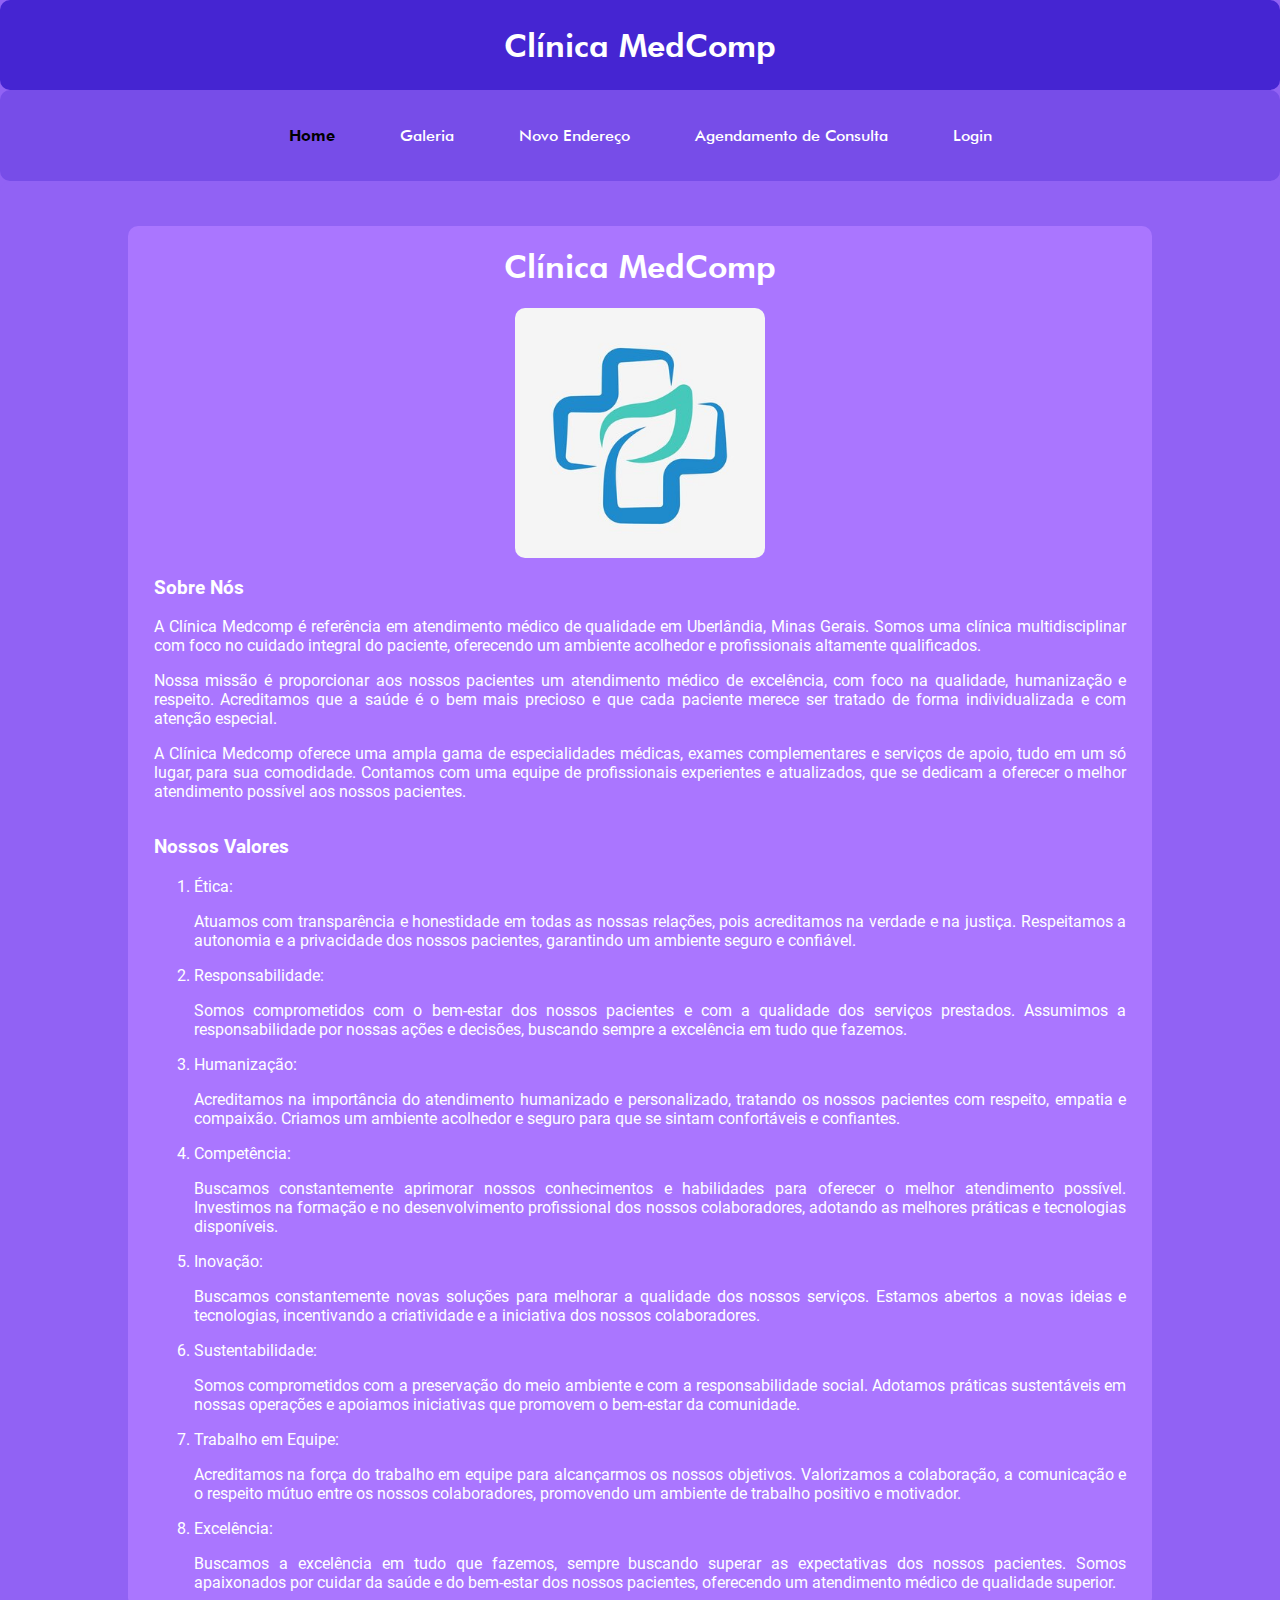
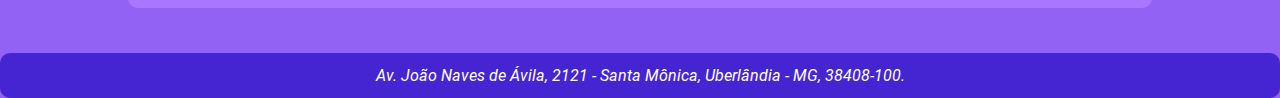
<file: index.html>
<!DOCTYPE html>
<html lang="pt-BR">
    <head>
        <title>Home</title>

        <meta charset="UTF-8">
        <meta name="viewport" content="width=device-width, initial-scale=1">
        <link rel="stylesheet" href="styles.css">
        <link rel="stylesheet" href="home.css">
    </head>
    <body>
        <header>
            <!-- <img src="imagens/logo-placeholder.jpg" alt="MedComp logo" height="50" width="50"> -->
            <h1>Clínica MedComp</h1>
        </header>
        <nav>
            <a href="index.html" id="atual">Home</a>
            <a href="galeria.html">Galeria</a>
            <a href="novo_Endereco.html">Novo Endereço</a>
            <a href="agendamento_Consulta.html">Agendamento de Consulta</a>
            <a href="login.html">Login</a>
        </nav>
        <main>
            <div id="conteudo">
                <h1>Clínica MedComp</h1>
    
                <img src="imagens/logo.jpg" alt="MedComp logo">
    
                <section>
                    <h3>Sobre Nós</h3>    
                    <p>A Clínica Medcomp é referência em atendimento médico de qualidade em Uberlândia, Minas Gerais. Somos uma clínica multidisciplinar com foco no cuidado integral do paciente, oferecendo um ambiente acolhedor e profissionais altamente qualificados.</p>
                    <p>Nossa missão é proporcionar aos nossos pacientes um atendimento médico de excelência, com foco na qualidade, humanização e respeito. Acreditamos que a saúde é o bem mais precioso e que cada paciente merece ser tratado de forma individualizada e com atenção especial.</p>
                    <p>A Clínica Medcomp oferece uma ampla gama de especialidades médicas, exames complementares e serviços de apoio, tudo em um só lugar, para sua comodidade. Contamos com uma equipe de profissionais experientes e atualizados, que se dedicam a oferecer o melhor atendimento possível aos nossos pacientes.</p>
                </section>
                <section>
                    <h3>Nossos Valores</h3>
                    <ol>
                        <li>Ética:
                            <p>Atuamos com transparência e honestidade em todas as nossas relações, pois acreditamos na verdade e na justiça. Respeitamos a autonomia e a privacidade dos nossos pacientes, garantindo um ambiente seguro e confiável.</p>
                        </li>
                        <li>Responsabilidade:
                            <p>Somos comprometidos com o bem-estar dos nossos pacientes e com a qualidade dos serviços prestados. Assumimos a responsabilidade por nossas ações e decisões, buscando sempre a excelência em tudo que fazemos.</p>
                        </li>
                        <li>Humanização:
                            <p>Acreditamos na importância do atendimento humanizado e personalizado, tratando os nossos pacientes com respeito, empatia e compaixão. Criamos um ambiente acolhedor e seguro para que se sintam confortáveis e confiantes.</p>
                        </li>
                        <li>Competência:
                            <p>Buscamos constantemente aprimorar nossos conhecimentos e habilidades para oferecer o melhor atendimento possível. Investimos na formação e no desenvolvimento profissional dos nossos colaboradores, adotando as melhores práticas e tecnologias disponíveis.</p>
                        </li>
                        <li>Inovação:
                            <p>Buscamos constantemente novas soluções para melhorar a qualidade dos nossos serviços. Estamos abertos a novas ideias e tecnologias, incentivando a criatividade e a iniciativa dos nossos colaboradores.</p>
                        </li>
                        <li>Sustentabilidade:
                            <p>Somos comprometidos com a preservação do meio ambiente e com a responsabilidade social. Adotamos práticas sustentáveis em nossas operações e apoiamos iniciativas que promovem o bem-estar da comunidade.</p>
                        </li>
                        <li>Trabalho em Equipe:
                            <p>Acreditamos na força do trabalho em equipe para alcançarmos os nossos objetivos. Valorizamos a colaboração, a comunicação e o respeito mútuo entre os nossos colaboradores, promovendo um ambiente de trabalho positivo e motivador.</p>
                        </li>
                        <li>Excelência:
                            <p>Buscamos a excelência em tudo que fazemos, sempre buscando superar as expectativas dos nossos pacientes. Somos apaixonados por cuidar da saúde e do bem-estar dos nossos pacientes, oferecendo um atendimento médico de qualidade superior.</p>
                        </li>
                    </ol>
                </section>
            </div>
        </main>
        <footer>
            <address>Av. João Naves de Ávila, 2121 - Santa Mônica, Uberlândia - MG, 38408-100.</address>
        </footer>
    </body>
</html>
</file>
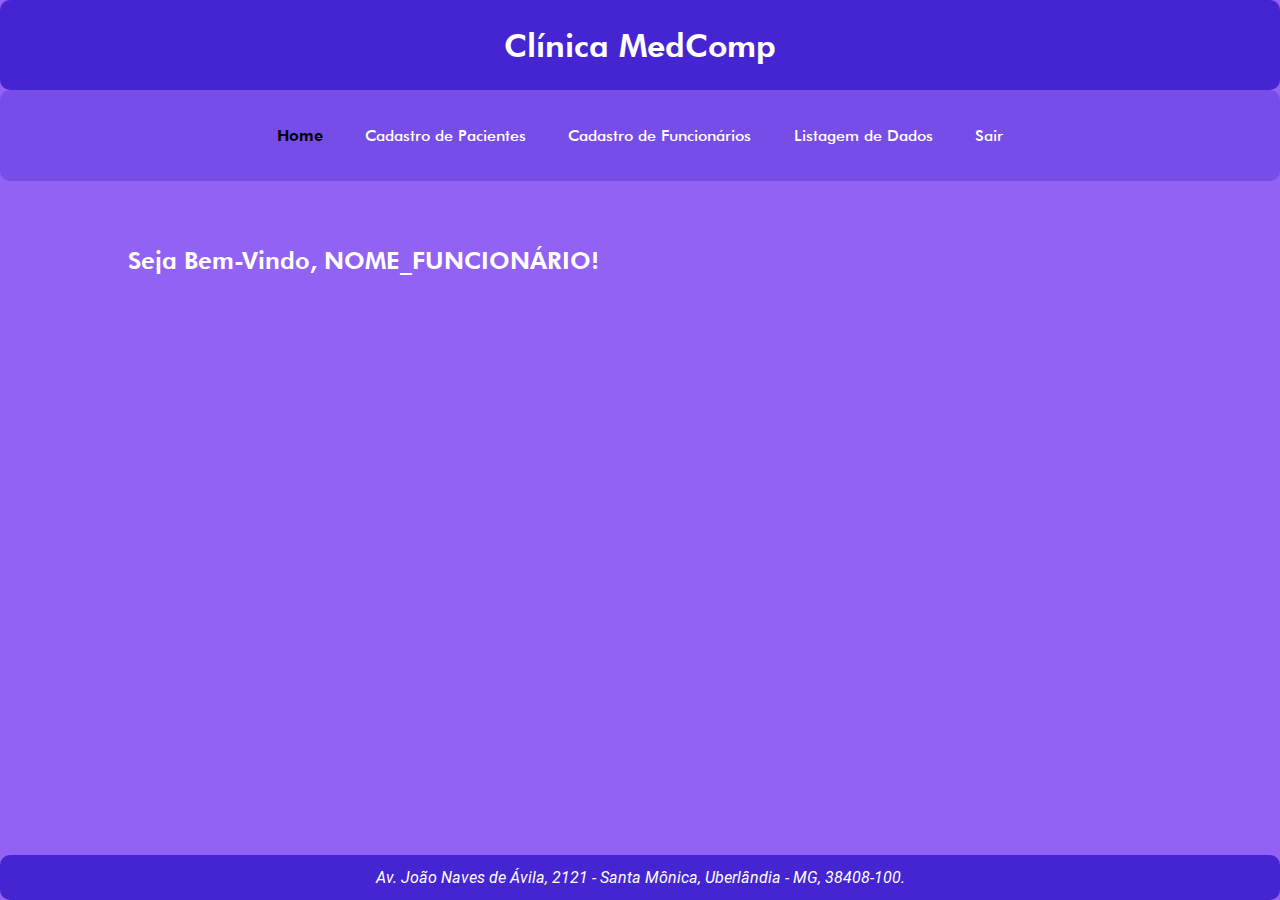
<file: restrito/index.html>
<!DOCTYPE html>
<html lang="pt_BR">
    <head>
        <title>Home - Restrito</title>

        <meta charset="UTF-8">
        <meta name="viewport" content="width=device-width, initial-scale=1">
        <link rel="stylesheet" href="restrito.css">
    </head>
    <body>
        <header>
            <!-- <img src="imagens/logo-placeholder.jpg" alt="MedComp logo" height="50" width="50"> -->
            <h1>Clínica MedComp</h1>
        </header>
        <nav>
          <a href="index.html" id="atual">Home</a>
          <a href="cadastro_pacientes.html">Cadastro de Pacientes</a>
          <a href="cadastro_funcionarios.html">Cadastro de Funcionários</a>
          <a href="listagem.html">Listagem de Dados</a>
          <a href="../login.html">Sair</a>
        </nav>
        <main>
            <h2>Seja Bem-Vindo, NOME_FUNCIONÁRIO!</h2>
        </main>
        <footer>
            <address>Av. João Naves de Ávila, 2121 - Santa Mônica, Uberlândia - MG, 38408-100.</address>
        </footer>
    </body>
</html>
</file>
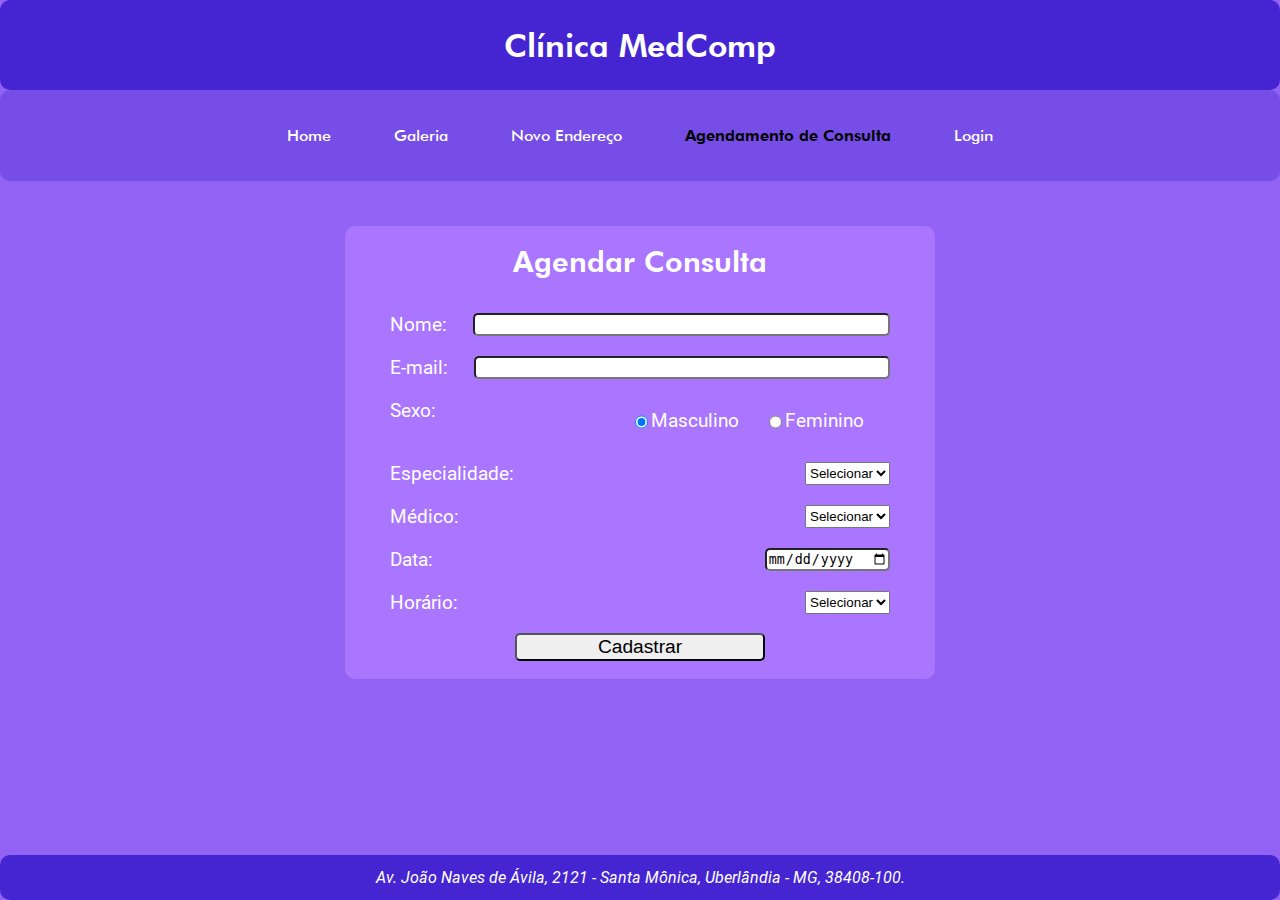
<file: agendamento_Consulta.html>
<!DOCTYPE html>
<html lang="pt-BR">
    <head>
        <title>Agendamento de Consulta</title>

        <meta charset="UTF-8">
        <meta name="viewport" content="width=device-width, initial-scale=1">
        <link rel="stylesheet" href="styles.css">
        <link rel="stylesheet" href="form.css">
    </head>
    <body>
        <header>
            <h1>Clínica MedComp</h1>
        </header>
        <nav>
            <a href="index.html">Home</a>
            <a href="galeria.html">Galeria</a>
            <a href="novo_Endereco.html">Novo Endereço</a>
            <a href="agendamento_Consulta.html" id="atual">Agendamento de Consulta</a>
            <a href="login.html">Login</a>
        </nav>
        <main>
            <div id="cadastro-form">
                <h2>Agendar Consulta</h2>
                <form>
                    <div>
                        <label for="nome">Nome:</label>
                        <input type="text" id="nome" name="nome" required class="longInput">
                    </div>
                    <div>
                        <label for="email">E-mail:</label>
                        <input type="email" id="email" name="email" required class="longInput">
                    </div>
                    <div>
                        <label>Sexo:</label>
                        <div>
                            <input type="radio" id="masculino" name="sexo" value="Masculino" checked>
                            <label for="masculino">Masculino</label>
                            <input type="radio" id="feminino" name="sexo" value="Feminino">
                            <label for="feminino">Feminino</label>
                        </div>
                    </div>
                    
                    <div>
                        <label for="especialidade">Especialidade:</label>
                        <select name="especialidade" id="especialidade" required>
                            <option value="">Selecionar</option>
                        </select>
                    </div>
    
                    <div>
                        <label for="medico">Médico:</label>
                        <select name="medico" id="medico" required>
                            <option value="">Selecionar</option>
                        </select>
                    </div>
    
                    <div>
                        <label for="data">Data:</label>
                        <input type="date" name="data" id="data" required>
                    </div>
    
                    <div>
                        <label for="horario">Horário:</label>
                        <select name="horario" id="horario" required>
                            <option value="">Selecionar</option>
                        </select>
                    </div>
    
                    <span id="cadastroFailMsg"></span>
                    <button>Cadastrar</button>
                </form>

            </div>
        </main>
        <footer>
            <address>Av. João Naves de Ávila, 2121 - Santa Mônica, Uberlândia - MG, 38408-100.</address>
        </footer>
        <script>

            async function carregarEspecialidades(selectEspecialidade)
            {
                try{
                    let response = await fetch("get_especialidades.php");
                    if(! response.ok)
                        throw new Error(response.statusText);

                    let result = await response.json();
                    for(let item of result)
                    {
                        let novoOption = document.createElement("option");
                        novoOption.value = item["especialidade"];
                        novoOption.textContent = item["especialidade"];

                        selectEspecialidade.appendChild(novoOption);
                    }
                }
                catch(e)
                {
                    console.log("Erro: " + e);
                }
            }

            async function carregarMedicos(especialidade)
            {
                const selectMedico = document.getElementById("medico");
                removerOptions(selectMedico);


                try{
                    let response= await fetch(`get_medicos.php?especialidade=${especialidade}`);
                    if(! response.ok)
                        throw new Error(response.statusText);

                    let result = await response.json();
                    for(let item of result)
                    {
                        let novoOption = document.createElement("option");
                        novoOption.value = item["nome"];
                        novoOption.textContent = item["nome"];

                        selectMedico.appendChild(novoOption);
                    }
                }
                catch(e)
                {
                    console.log("Erro: " + e);
                }
            }

            async function carregarHorarios(medico, data)
            {
                let todosHorarios = new Set([8,9,10,11,12,13,14,15,16,17]);

                const selectHorario = document.getElementById("horario");
                removerOptions(selectHorario);

                if(medico == "" || data == "")
                    return; // requer que ambos os campos tenham valores selecionados

                try
                {
                    let response = await fetch(`get_horarios.php?nome=${medico}&data=${data}`);
                    if(! response.ok)
                        throw new Error(response.statusText);
                    
                    let result = await response.json();

                    if( !(result[0] === -1)) // -1 indica que todos os horários estão disponíveis, logo não é necessário remover nenhum
                    {
                        for(let item of result)
                            todosHorarios.delete(item);
                    }

                    let array = [];
                    for(let item of todosHorarios.values())
                        array.push(item);

                    array.sort(function(a, b){return a-b});

                    for(item of array)
                    {
                        let novoOption = document.createElement("option");
                        novoOption.value = item;
                        novoOption.textContent = item + ":00";

                        selectHorario.appendChild(novoOption);
                    }
                    
                }
                catch(e)
                {
                    console.log("Erro: " + e);
                }
            }


            async function agendarConsulta(form)
            {
                const falha = document.getElementById("cadastroFailMsg");
                falha.style.color = "red";
                falha.textContent = "";

                const options = {method: "POST", body: new FormData(form)};

                try{
                    let response = await fetch("agendamento_Consulta.php", options);
                    if(!response.ok) 
                    {
                        falha.textContent = "Não foi possível alcançar o servidor!";
                        throw new Error(response.statusText);
                    }

                    let result = await response.json();

                    if(result.success)
                    {
                        falha.style.color = "green";
                        falha.textContent = result.detail;
                    }
                    else
                    {
                        falha.textContent = result.detail;
                    }
                }
                catch(e)
                {
                    console.log("Erro: " + e)
                }
            }

            function removerOptions(select)
            {
                let filhos = select.children
                for(let i = filhos.length - 1; i > 0; i--)
                {
                    filhos[i].remove();
                }
            }


            document.addEventListener("DOMContentLoaded", function () {
                const form = document.querySelector("form");
                form.onsubmit = function (e) {
                    agendarConsulta(e.target);
                    e.preventDefault();
                }
                
                const selectEspecialidade = document.getElementById("especialidade");
                carregarEspecialidades(selectEspecialidade);

                selectEspecialidade.addEventListener("change", e => {
                    carregarMedicos(e.target.value);
                });

                const selectMedico = document.getElementById("medico");
                const selectData = document.getElementById("data");
                selectMedico.addEventListener("change", e => {
                    carregarHorarios(selectMedico.value, selectData.value);
                });

                selectData.addEventListener("change", e => {
                    carregarHorarios(selectMedico.value, selectData.value);
                });

                // o carregamento está condicionado a existir valores tanto em médico como em data, 
                // não importando a ordem que tenham sido escolhidos.
                
            });


        </script>
    </body>
</html>
</file>
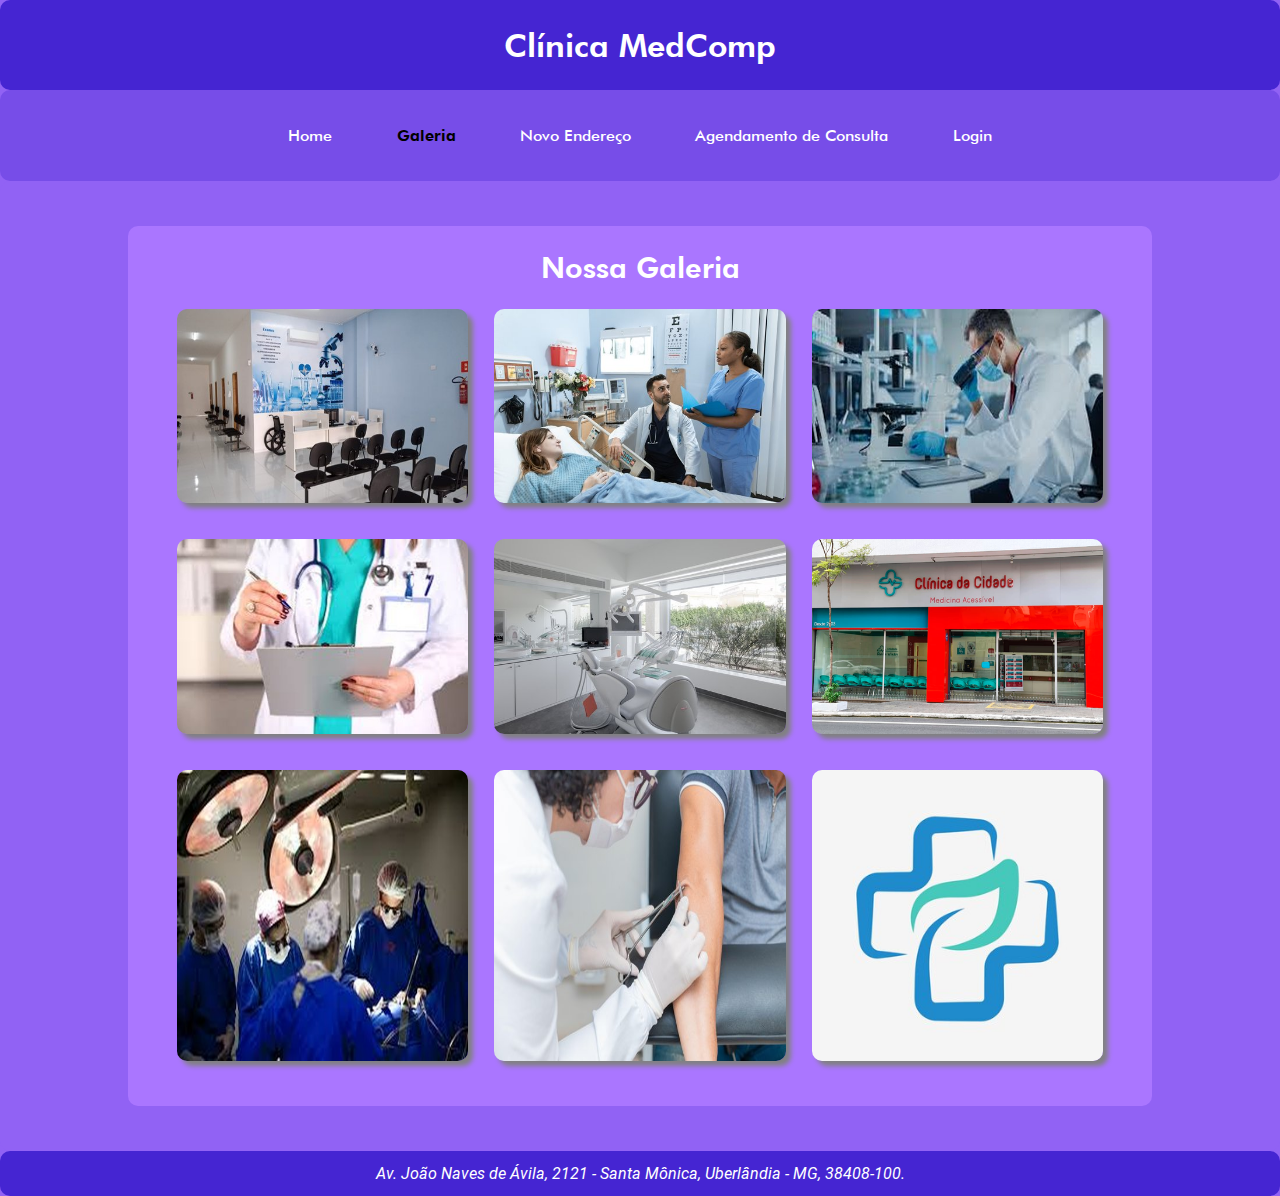
<file: galeria.html>
<!DOCTYPE html>
<html lang="pt-BR">
    <head>
        <title>Galeria</title>

        <meta charset="UTF-8">
        <meta name="viewport" content="width=device-width, initial-scale=1">
        <link rel="stylesheet" href="styles.css">
        <link rel="stylesheet" href="galeria.css">
    </head>
    <body>
        <header>
            <h1>Clínica MedComp</h1>
        </header>
        <nav>
            <a href="index.html">Home</a>
            <a href="galeria.html" id="atual">Galeria</a>
            <a href="novo_Endereco.html">Novo Endereço</a>
            <a href="agendamento_Consulta.html">Agendamento de Consulta</a>
            <a href="login.html">Login</a>
        </nav>
        <main>
            <div id="galeria">
                <h2>Nossa Galeria</h2>
                <div class="container">
                    <img class="item" src="imagens/imagem1.jpeg" alt="imagem 1">
                    <img class="item" src="imagens/imagem2.jpg" alt="imagem 2">
                    <img class="item" src="imagens/imagem3.jpeg" alt="imagem 3">
                    <img class="item" src="imagens/imagem4.jpeg" alt="imagem 4">
                
                    <img class="item" src="imagens/imagem5.jpg" alt="imagem 5">
                    <img class="item" src="imagens/imagem6.png" alt="imagem 6">
                    <img class="item" src="imagens/imagem7.jpeg" alt="imagem 7">
                    <img class="item" src="imagens/imagem8.jpeg" alt="imagem 8">

                    <img class="item" src="imagens/logo.jpg" alt="logo">
                </div>
            </div>
        </main>
        <footer>
            <address>Av. João Naves de Ávila, 2121 - Santa Mônica, Uberlândia - MG, 38408-100.</address>
        </footer>
    </body>
</html>
</file>
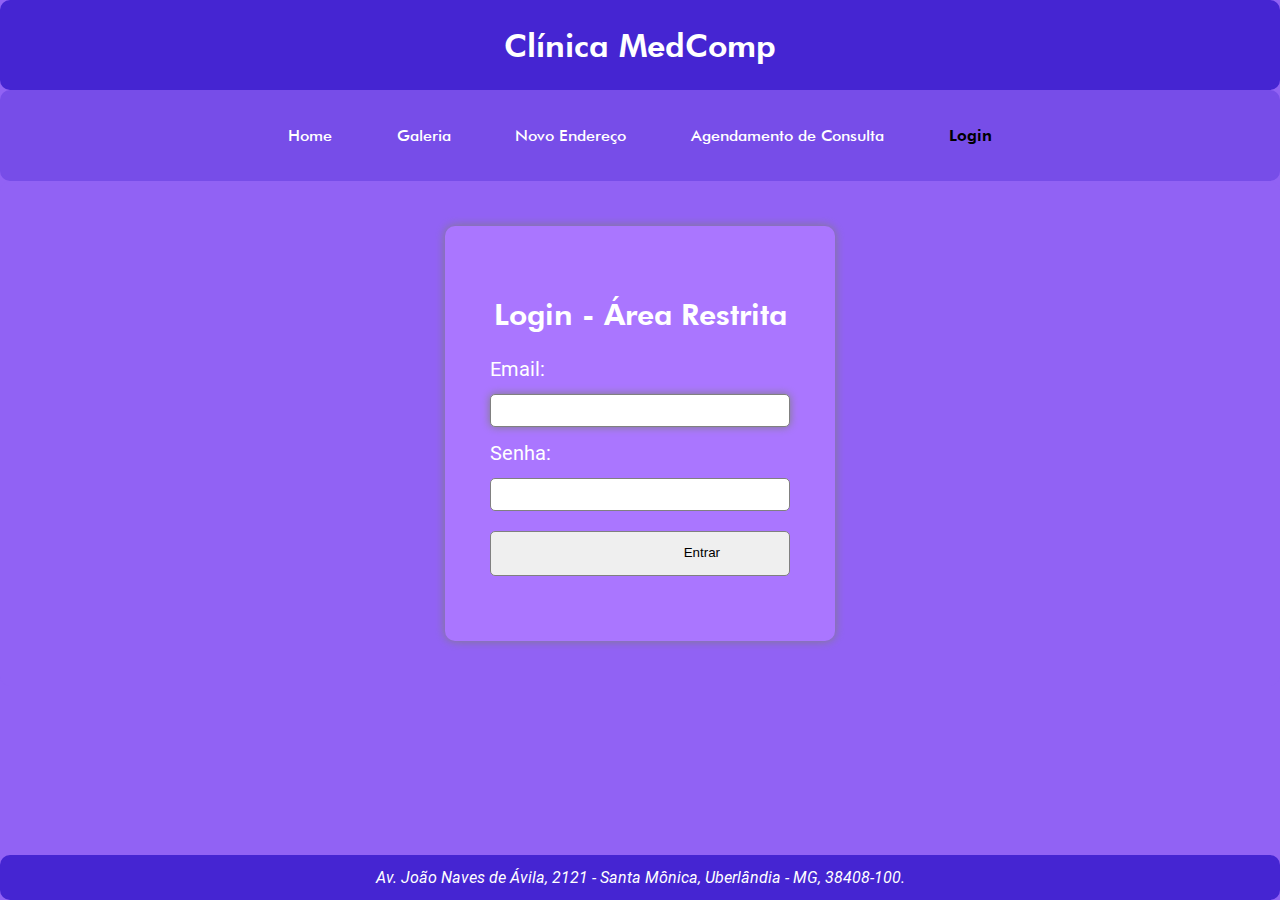
<file: login.html>
<!DOCTYPE html>
<html lang="pt-BR">
    <head>
        <title>Login</title>

        <meta charset="UTF-8">
        <meta name="viewport" content="width=device-width, initial-scale=1">
        <link rel="stylesheet" href="styles.css">
        <link rel="stylesheet" href="login.css">
        <link rel="stylesheet" href="https://fonts.googleapis.com/icon?family=Material+Icons">
    </head>
    <body>
        <header>
            <h1>Clínica MedComp</h1>
        </header>
        <nav>
            <a href="index.html">Home</a>
            <a href="galeria.html">Galeria</a>
            <a href="novo_Endereco.html">Novo Endereço</a>
            <a href="agendamento_Consulta.html">Agendamento de Consulta</a>
            <a href="login.html" id="atual">Login</a>
        </nav>
        <main>
            <div id="login">
                <h2>Login - Área Restrita</h2>
                <form id="loginForm">
                    <div>
                        <label for="email">Email:</label>
                        <input type="email" id="email" name="email" required autofocus>
                    </div>
    
                    <div>
                        <label for="senha">Senha:</label>
                        <input type="password" id="senha" name="senha" required>
                    </div>
    
                    <p><button>
                        <span class="material-icons">login</span>
                        <span id="entrar">Entrar</span>
                    </button></p>

                    <div id="loginError"></div>
                </form>
            </div>
        </main>
        <footer>
            <address>Av. João Naves de Ávila, 2121 - Santa Mônica, Uberlândia - MG, 38408-100.</address>
        </footer>
        <script>
            async function tryLogin(form)
            {
                const loginError = document.getElementById("loginError");
                loginError.textContent = "";
                loginError.style.color = "red";

                try{
                    const options = {method:"post",
                                    body: new FormData(form)};

                    const response = await fetch("login.php", options);
                    if(! response.ok)
                    {
                        throw new Error(response.statusText);
                    }

                    let result = await response.json();

                    if(result.success)
                    {
                        loginError.style.color = "green";
                        loginError.textContent = "Sucesso!";
                        window.open(result.detail, "__blank");
                    }
                    else
                    {
                        loginError.textContent = "Dados Incorretos! Por favor tente novamente.";
                        form.senha.value = "";
                        form.senha.focus();
                    }
                }
                catch(e)
                {
                    loginError.textContent = "Problemas de conexão com o servidor.";
                    console.log("Erro: " + e);
                }
            }

            document.addEventListener("DOMContentLoaded",function (){
                const form = document.forms.loginForm;
                form.onsubmit = function (e){
                    tryLogin(form);
                    e.preventDefault();
                };
            });
        </script>
    </body>

</html>
</file>
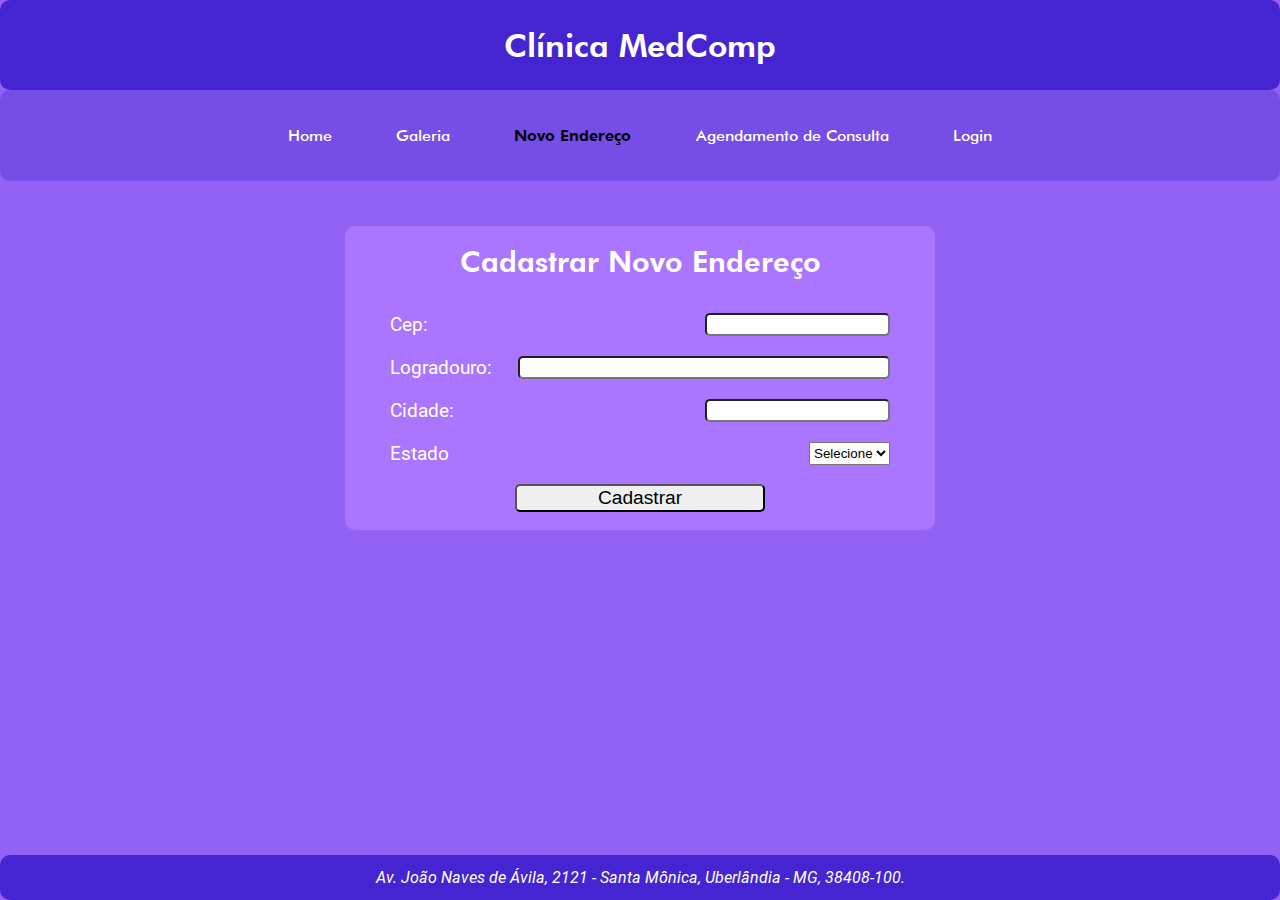
<file: novo_Endereco.html>
<!DOCTYPE html>
<html lang="pt-BR">
    <head>
        <title>Novo Endereço</title>

        <meta charset="UTF-8">
        <meta name="viewport" content="width=device-width, initial-scale=1">
        <link rel="stylesheet" href="styles.css">
        <link rel="stylesheet" href="form.css">
    </head>
    <body>
        <header>
            <h1>Clínica MedComp</h1>
        </header>
        <nav>
            <a href="index.html">Home</a>
            <a href="galeria.html">Galeria</a>
            <a href="novo_Endereco.html" id="atual">Novo Endereço</a>
            <a href="agendamento_Consulta.html">Agendamento de Consulta</a>
            <a href="login.html">Login</a>
        </nav>
        <main>
            <div id="cadastro-form">
                <h2>Cadastrar Novo Endereço</h2>
                <form>
                    <div>
                        <label for="cep">Cep:</label>
                        <input type="text" id="cep" name="cep" required>
                    </div>
                    <div>
                        <label for="logradouro">Logradouro:</label>
                        <input type="text" id="logradouro" name="logradouro" required class="longInput">
                    </div>
                    <div>
                        <label for="cidade">Cidade:</label>
                        <input type="text" id="cidade" name="cidade" required>
                    </div>
                    <div>
                        <label for="estado">Estado</label>
                        <select id="estado" name="estado" required>
                            <option value="" selected>Selecione</option>
                            <option value="AC">AC</option>
                            <option value="AL">AL</option>
                            <option value="AP">AP</option>
                            <option value="AM">AM</option>
                            <option value="BA">BA</option>
                            <option value="CE">CE</option>
                            <option value="DF">DF</option>
                            <option value="ES">ES</option>
                            <option value="GO">GO</option>
                            <option value="MA">MA</option>
                            <option value="MT">MT</option>
                            <option value="MS">MS</option>
                            <option value="MG">MG</option>
                            <option value="PA">PA</option>
                            <option value="PB">PB</option>
                            <option value="PR">PR</option>
                            <option value="PE">PE</option>
                            <option value="PI">PI</option>
                            <option value="RJ">RJ</option>
                            <option value="RN">RN</option>
                            <option value="RS">RS</option>
                            <option value="RO">RO</option>
                            <option value="RR">RR</option>
                            <option value="SC">SC</option>
                            <option value="SP">SP</option>
                            <option value="SE">SE</option>
                            <option value="TO">TO</option>
                        </select>
                    </div>
                    <span id="cadastroFailMsg"></span>

                    <button>Cadastrar</button>
                </form>
            </div>
        </main>
        <footer>
            <address>Av. João Naves de Ávila, 2121 - Santa Mônica, Uberlândia - MG, 38408-100.</address>
        </footer>
        <script>
            async function cadastrar_endereco(form)
            {
                const falha = document.getElementById("cadastroFailMsg");
                falha.style.color = "red";
                falha.textContent = "";
                
                var validacep = /^\d{5}-?\d{3}$/;
                if (!validacep.test(form.cep.value))
                {
                    falha.textContent = "Formato do Cep Inválido! O CEP deve ter o padrão XXXXX-XXX."
                    
                    return;
                }

                const options = {method: "post", body: new FormData(form)};
                try{
                    let resposta = await fetch("cadastra_endereco.php", options);
                    if(!resposta.ok) 
                    {
                        falha.textContent = "Não foi possível alcançar o servidor!";
                        throw new Error(response.statusText);
                    }
                    
                    let result = await resposta.json();
        
                    if(result.success)
                    {
                        falha.style.color = "green";
                        falha.textContent = result.detail;
                    }
                    else
                    {
                        falha.textContent = result.detail;
                    }
                }
                catch(e){
                    console.log("Erro: " + e)
                }
            }

            document.addEventListener("DOMContentLoaded", function () {
                const form = document.querySelector("form");
                form.onsubmit = function (e) {
                    cadastrar_endereco(form);
                    e.preventDefault();
                };
            });
        </script>
    </body>

</html>
</file>
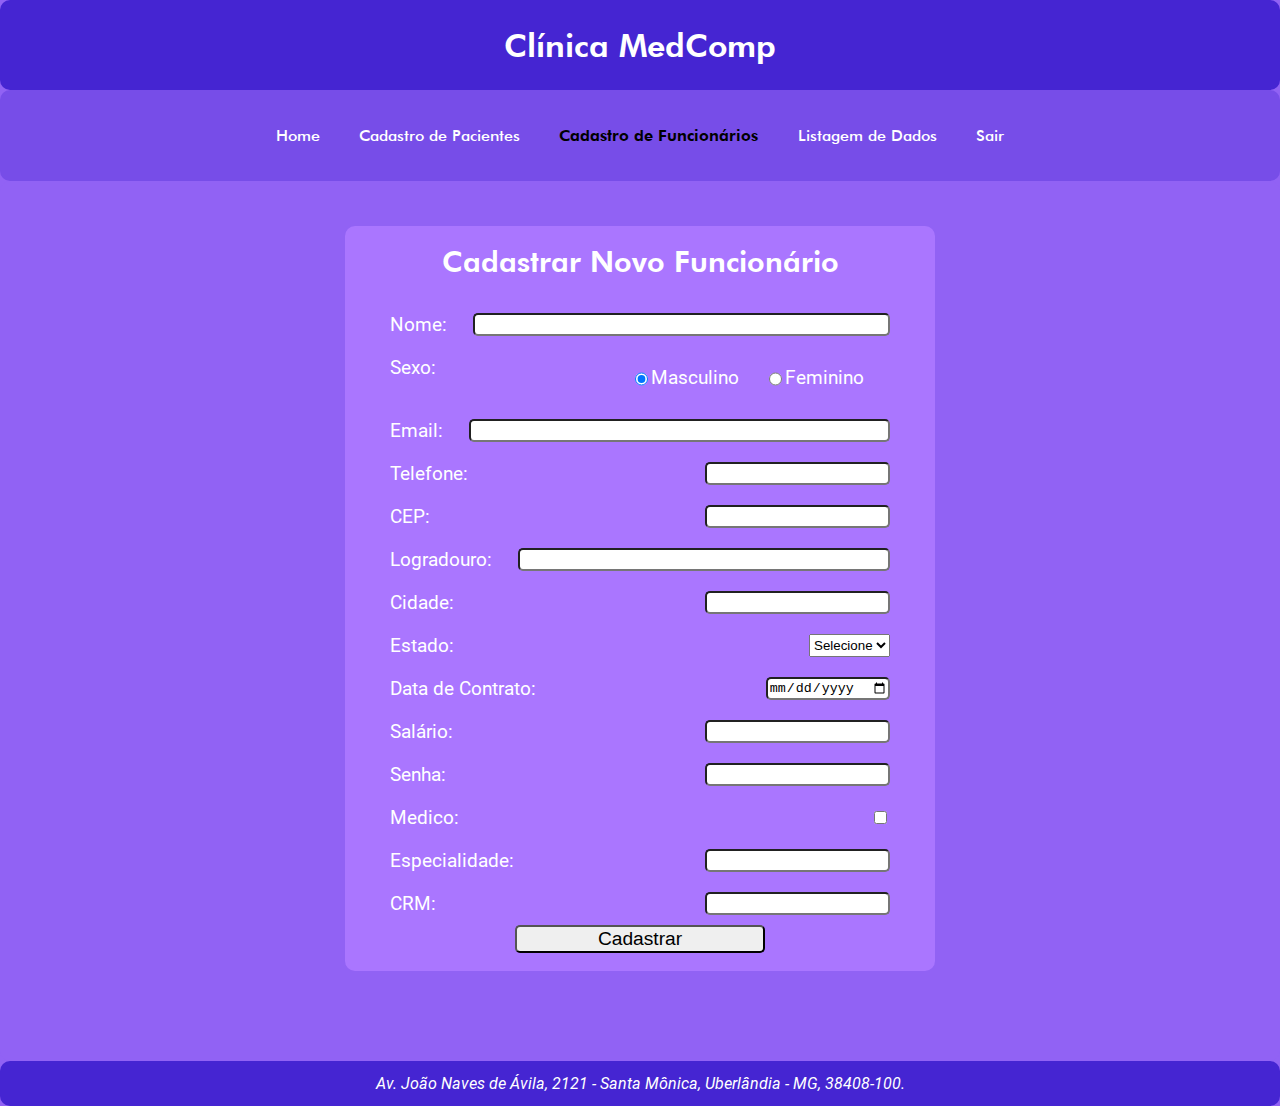
<file: restrito/cadastro_funcionarios.html>
<!DOCTYPE html>
<html lang="pt-br">
  <head>
    <meta charset="UTF-8">
    <meta name="viewport" content="width=device-width, initial-scale=1.0">
    <link rel="stylesheet" href="./restrito.css">
    <title>Cadastro de Funcionários</title>
  </head>
  <body>
    <header>
      <h1>Clínica MedComp</h1>
    </header>

    <nav>
      <a href="index.html">Home</a>
      <a href="cadastro_pacientes.html">Cadastro de Pacientes</a>
      <a href="cadastro_funcionarios.html" id="atual">Cadastro de Funcionários</a>
      <a href="listagem.html">Listagem de Dados</a>
      <a href="../login.html">Sair</a>
    </nav>

    <main>
      <div id="cadastro-form">
        <h2>Cadastrar Novo Funcionário</h2>
        <form action="cadastrar_funcionario.php" method="post">
          <div>
            <label for="nome">Nome:</label>
            <input type="text" id="nome" name="nome" required class="longInput">
          </div>
  
          <div>
            <label for="sexo">Sexo:</label>
            <div>
              <input type="radio" id="masculino" name="sexo" value="Masculino" checked>
              <label for="masculino">Masculino</label>
              <input type="radio" id="feminino" name="sexo" value="Feminino">
              <label for="feminino">Feminino</label>
            </div>
          </div>
  
          <div>
            <label for="email">Email:</label>
            <input type="email" id="email" name="email" required class="longInput">
          </div>
  
          <div>
            <label for="tel">Telefone:</label>
            <input type="tel" id="tel" name="tel" required>
          </div>
  
          <div>
            <label for="cep">CEP:</label>
            <input type="text" id="cep" name="cep" required>
          </div>
  
          <div>
            <label for="rua">Logradouro:</label>
            <input type="text" id="rua" name="rua" required class="longInput">
          </div>
  
          <div>
            <label for="cidade">Cidade:</label>
            <input type="text" id="cidade" name="cidade" required>
          </div>
  
          <div>
            <label for="estado">Estado:</label>
            <select id="estado" name="estado">
              <option value="">Selecione</option>
              <option value="AC">AC</option>
              <option value="AL">AL</option>
              <option value="AM">AM</option>
              <option value="AP">AP</option>
              <option value="BA">BA</option>
              <option value="CE">CE</option>
              <option value="DF">DF</option>
              <option value="ES">ES</option>
              <option value="GO">GO</option>
              <option value="MA">MA</option>
              <option value="MG">MG</option>
              <option value="MS">MS</option>
              <option value="MT">MT</option>
              <option value="PA">PA</option>
              <option value="PB">PB</option>
              <option value="PE">PE</option>
              <option value="PI">PI</option>
              <option value="PR">PR</option>
              <option value="RJ">RJ</option>
              <option value="RN">RN</option>
              <option value="RO">RO</option>
              <option value="RR">RR</option>
              <option value="RS">RS</option>
              <option value="SC">SC</option>
              <option value="SE">SE</option>
              <option value="SP">SP</option>
              <option value="TO">TO</option>
            </select>
          </div>
  
          <div>
            <label for="dataContrato">Data de Contrato:</label>
            <input type="date" id="dataContrato" name="dataContrato">
          </div>
  
          <div>
            <label for="salario">Salário:</label>
            <input type="number" id="salario" name="salario">
          </div>
  
          <div>
            <label for="senha">Senha:</label>
            <input type="password" id="senha" name="senha">
          </div>
  
          <div>
            <label for="medico">Medico:</label>
            <input type="checkbox" id="medico" name="medico">
          </div>
  
          <div>      
            <label for="especialidade">Especialidade:</label>
            <input type="text" id="especialidade" name="especialidade">
          </div>
  
          <div>
            <label for="crm">CRM:</label>
            <input type="text" id="crm" name="crm" pattern="[0-9]{6}/[A-Z]{2}">
          </div>
  
          <button type="submit">Cadastrar</button>
        </form>

      </div>
    </main>
    <footer>
      <address>Av. João Naves de Ávila, 2121 - Santa Mônica, Uberlândia - MG, 38408-100.</address>
    </footer>
  </body>
</html>
</file>
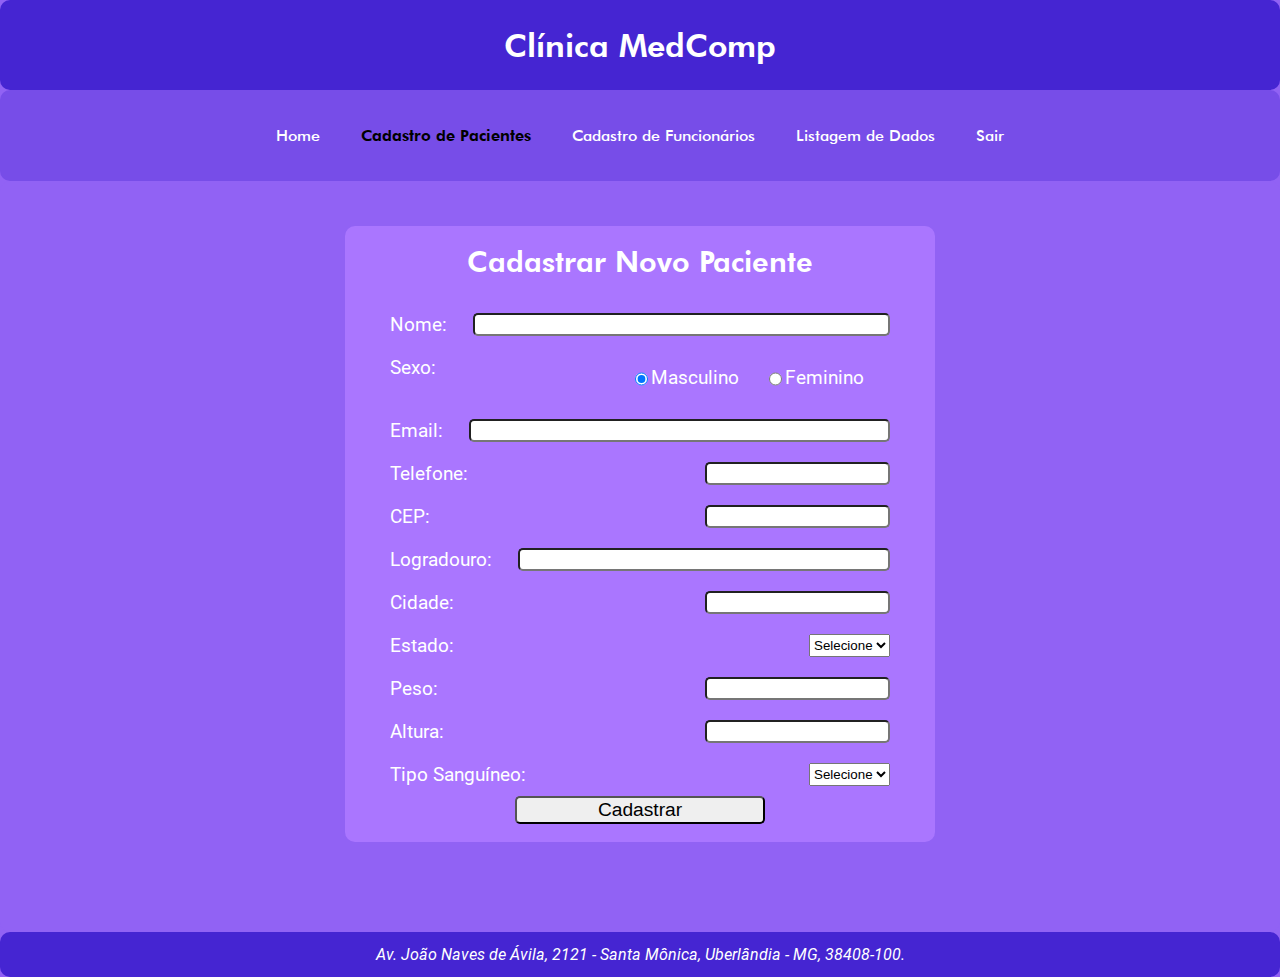
<file: restrito/cadastro_pacientes.html>
<!DOCTYPE html>
<html lang="pt-br">
  <head>
    <meta charset="UTF-8">
    <meta name="viewport" content="width=device-width, initial-scale=1.0">
    <link rel="stylesheet" href="./restrito.css">
    <title>Cadastro de Pacientes</title>
  </head>
  <body>
    <header>
      <h1>Clínica MedComp</h1>
    </header>

    <nav>
      <a href="index.html">Home</a>
      <a href="cadastro_pacientes.html" id="atual">Cadastro de Pacientes</a>
      <a href="cadastro_funcionarios.html">Cadastro de Funcionários</a>
      <a href="listagem.html">Listagem de Dados</a>
      <a href="../login.html">Sair</a>
    </nav>

    <main>
      <div id="cadastro-form">
        <h2>Cadastrar Novo Paciente</h2>
        <form action="cadastrar_paciente.php" method="post">
          <div>
            <label for="nome">Nome:</label>
            <input type="text" id="nome" name="nome" required class="longInput">
          </div>
  
          <div>
            <label for="sexo">Sexo:</label>
            <div>
              <input type="radio" id="masculino" name="sexo" value="Masculino" checked>
              <label for="masculino">Masculino</label>
              <input type="radio" id="feminino" name="sexo" value="Feminino">
              <label for="feminino">Feminino</label>
            </div>
          </div>
  
          <div>
            <label for="email">Email:</label>
            <input type="text" id="email" name="email" required class="longInput">
          </div>
  
          <div>
            <label for="tel">Telefone:</label>
            <input type="tel" id="tel" name="tel" required>
          </div>
  
          <div>
            <label for="cep">CEP:</label>
            <input type="text" id="cep" name="cep" required>
          </div>
  
          <div>
            <label for="logradouro">Logradouro:</label>
            <input type="text" id="logradouro" name="logradouro" required class="longInput">
          </div>
  
          <div>
            <label for="cidade">Cidade:</label>
            <input type="text" id="cidade" name="cidade" required>
          </div>
  
          <div>
            <label for="estado">Estado:</label>
            <select id="estado" name="estado" required>
              <option value="">Selecione</option>
              <option value="AC">AC</option>
              <option value="AL">AL</option>
              <option value="AM">AM</option>
              <option value="AP">AP</option>
              <option value="BA">BA</option>
              <option value="CE">CE</option>
              <option value="DF">DF</option>
              <option value="ES">ES</option>
              <option value="GO">GO</option>
              <option value="MA">MA</option>
              <option value="MG">MG</option>
              <option value="MS">MS</option>
              <option value="MT">MT</option>
              <option value="PA">PA</option>
              <option value="PB">PB</option>
              <option value="PE">PE</option>
              <option value="PI">PI</option>
              <option value="PR">PR</option>
              <option value="RJ">RJ</option>
              <option value="RN">RN</option>
              <option value="RO">RO</option>
              <option value="RR">RR</option>
              <option value="RS">RS</option>
              <option value="SC">SC</option>
              <option value="SE">SE</option>
              <option value="SP">SP</option>
              <option value="TO">TO</option>
            </select>
          </div>
  
          <div>
            <label for="peso">Peso:</label>
            <input type="number" step="any" id="peso" name="peso" required>
          </div>
  
          <div>
            <label for="altura">Altura:</label>
            <input type="number" step="any" id="altura" name="altura" required>
          </div>
  
          <div> 
            <label for="tiposangue">Tipo Sanguíneo:</label>
            <select id="tiposangue" name="tiposangue" required>
              <option value="">Selecione</option>
              <option value="A+">A+</option>
              <option value="A-">A-</option>
              <option value="B+">B+</option>
              <option value="B-">B-</option>
              <option value="AB+">AB+</option>
              <option value="AB-">AB-</option>
              <option value="O+">O+</option>
              <option value="O-">O-</option>
            </select>
          </div>
  
          <button type="submit">Cadastrar</button>
        </form>
      </div>
    </main>
    <footer>
      <address>Av. João Naves de Ávila, 2121 - Santa Mônica, Uberlândia - MG, 38408-100.</address>
    </footer>
  </body>
</html>
</file>
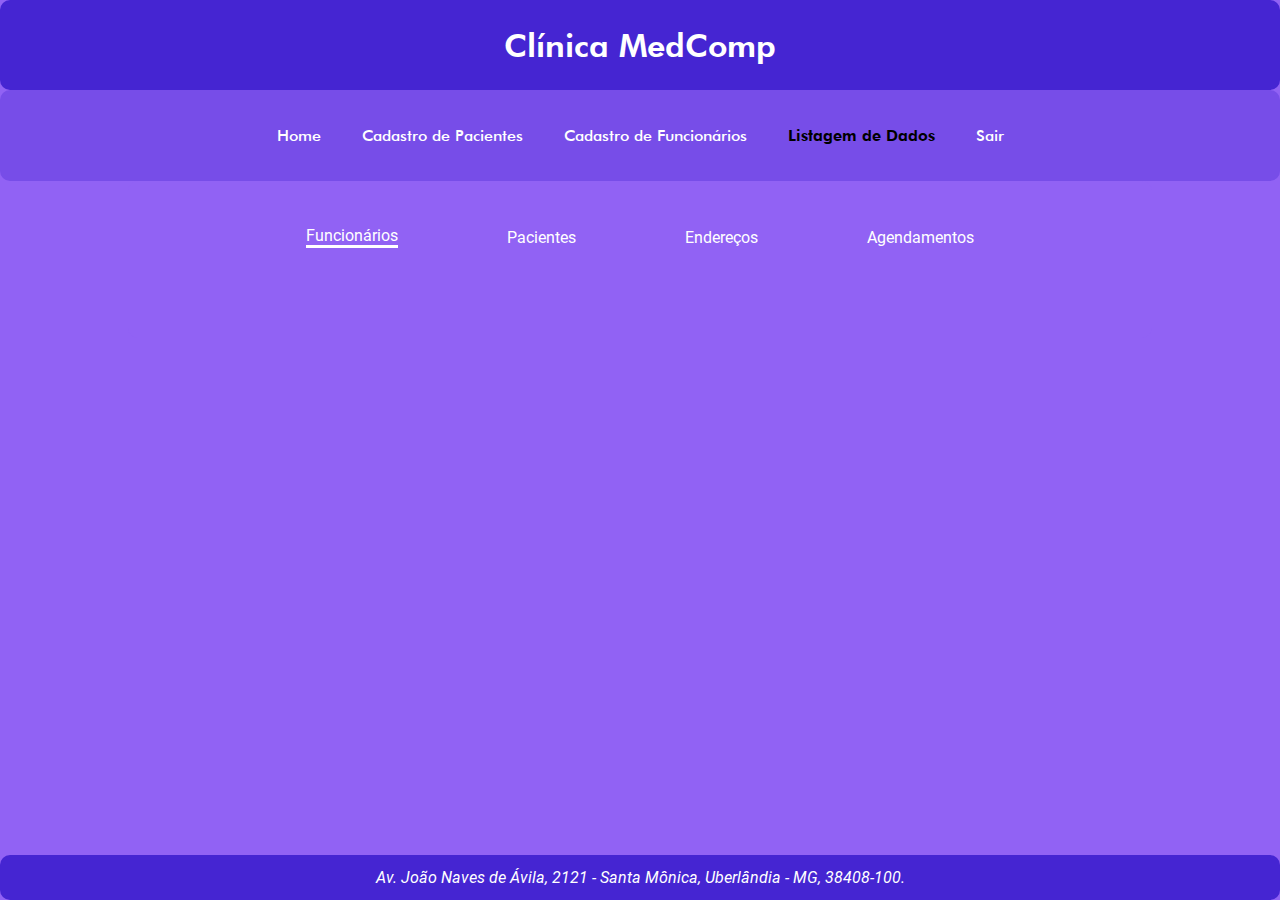
<file: restrito/listagem.html>
<!DOCTYPE html>
<html lang="pt-br">
  <head>
    <meta charset="UTF-8">
    <meta name="viewport" content="width=device-width, initial-scale=1.0">
    <!-- link a js file called listagem.js -->
    <script src="./listagem.js" defer></script>
    <link rel="stylesheet" href="./restrito.css">
    <title>Listagem</title>
  </head>
  <body>
    <header>
      <h1>Clínica MedComp</h1>
    </header>

    <nav>
      <a href="index.html">Home</a>
      <a href="cadastro_pacientes.html">Cadastro de Pacientes</a>
      <a href="cadastro_funcionarios.html">Cadastro de Funcionários</a>
      <a href="listagem.html" id="atual">Listagem de Dados</a>
      <a href="../login.html">Sair</a>
    </nav>

    <main id="listagem-container">
      <div id="listagem-filter-container">
        <div>
          <input type="radio" name="dadoTipo" id="funcionarios" value="funcionarios" checked>
          <label for="funcionarios">Funcionários</label>
        </div>
        <div>
          <input type="radio" name="dadoTipo" id="pacientes" value="pacientes">
          <label for="pacientes">Pacientes</label>
        </div>
        <div>
          <input type="radio" name="dadoTipo" id="enderecos" value="enderecos">
          <label for="enderecos">Endereços</label>
        </div>
        <div>
          <input type="radio" name="dadoTipo" id="agendamentos" value="agendamentos">
          <label for="agendamentos">Agendamentos</label>
        </div>
        <div>
          <input type="radio" name="dadoTipo" id="meusAgendamentos" value="meusAgendamentos">
          <label for="meusAgendamentos">Meus Agendamentos</label>
        </div>

        <!-- <button type="submit">Filtrar</button> -->
      </div>

      <div id="entradas-listagem-container">
        <div class="entrada-listagem hide" id="exemplo-funcionario">
          <h3>Nome:</h3>
          <div class="entrada-listagem-grupo">
            <p>Código:</p>
            <p>Sexo:</p>
            <p>Email:</p>
            <p>Telefone:</p>
          </div>

          <div class="entrada-listagem-grupo">
            <p>CEP:</p>
            <p>Logradouro:</p>
            <p>Cidade:</p>
            <p>Estado:</p>
          </div>

          <div class="entrada-listagem-grupo">
            <p>Data de Contratação: </p>
            <p>Salário:</p>
            <p>Senha Hash:</p>
            <p>Código:</p>
          </div>
        </div>
      </div>
    </main>
    <footer>
      <address>Av. João Naves de Ávila, 2121 - Santa Mônica, Uberlândia - MG, 38408-100.</address>
    </footer>
  </body>
</html>
</file>
<file: styles.css>
@font-face {
        font-family: 'Roboto';
        src: url("./fontes/Roboto-Regular.ttf");
        font-weight: normal;
        font-style: normal;
}

@font-face {
    font-family: 'Roboto';
    src: url("./fontes/Roboto-Bold.ttf");
    font-weight: bold;
    font-style: normal;
}

@font-face {
    font-family: 'Roboto';
    src: url("./fontes/Roboto-Italic.ttf");
    font-weight: normal;
    font-style: italic;
}

@font-face {
    font-family: 'Futura';
    src: url("./fontes/Futura.ttf");
    font-weight: normal;
    font-style: normal;
}

@font-face {
    font-family: 'Futura';
    src: url("./fontes/Futura Bold.ttf");
    font-weight: bold;
    font-style: normal;
}

body{
    margin: 0;
    background-color: #9162f4;

    font-family: 'Roboto', Helvetica, sans-serif;

    overflow-y: scroll;

    min-height: 100vh;

    display: flex;
    flex-direction: column;
}

header{
    background-color: #4525d2;
    color: white;

    font-family: 'Futura', 'Roboto', Helvetica, sans-serif;
    
    display: flex;
    justify-content: center;
    align-items: center;
    
    height: 10vh;
    border-radius: 10px;
}

header > h1{
    margin: 0;
}

nav{
    background-color: #774de8;

    font-family: 'Futura', 'Roboto', Helvetica, sans-serif;

    border-radius: 10px;
    padding: 2vh 20vw;

    display: flex;
    justify-content: space-around;
    flex-wrap: wrap;
    align-content: center;
}

nav > a{
    outline: none;
    border: none;

    background-color: inherit;
    color: white;

    text-align: center;

    padding: 2vh 1vh;
}

nav > a:hover{
    cursor: pointer;
    color: blue;
}

a {
    color: inherit;
    text-decoration: none;
}

/*Deve ser colocado no hyperlink correspondente à página atual*/
a#atual{
    color: black;
    font-weight: bold;
}

main{
    background-color: #9162f4;
    color: white;

    padding: 5vh 10vw;
    border-radius: 10px;
}

main h1, main h2{
    font-family: 'Futura', 'Roboto', Helvetica, sans-serif;
}

main h2{
    align-self: center;

    font-size: 1.5em;
}

footer{
    background-color: #4525d2;
    color: white;
    text-align: center;

    display: flex;
    justify-content: center;
    align-items: center;

    height: 5vh;

    border-radius: 10px;

    margin-top: auto;
}

@media (max-width: 600px){
    nav{
        padding: 1vh 4vw;
    }

    nav > a{
        padding: 0.5vh 0.5vw;
    } 

    footer{
        height: 8vh;
    }
}

@media (min-width:601px) and (max-width: 800px){
    nav{
        padding: 2vh 8vw;
    }
}

@media (max-width: 320px){
    footer{
        margin-left: 1vw;
        margin-right: 1vw;
    }
}
</file>
<file: home.css>
p{
    text-align: justify;
}

#conteudo{
    display: flex;
    flex-direction: column;
    align-items: center;

    background-color: #aa76ff;

    border-radius: 10px;
    padding: 0 2vw;

}

#conteudo img{
    border-radius: 10px;

    height: auto;
    width: 250px;
}

#conteudo h1{
    text-align: center;
}

@media (max-width: 600px) {
    #conteudo{
        padding: 0 4vw;
    }

    #conteudo img{
        max-width: 70%;
    }
}
</file>
<file: restrito/restrito.css>
@import url(../styles.css);
@import url(../form.css);

#listagem-container {
    display: flex;
    flex-direction: column;
    justify-content: space-between;
    margin: 0 auto;
    width: 60vw;

    gap: 5vh;
}

#listagem-filter-container {
    display: flex;
    justify-content: space-around;
    align-items: center;

    flex-wrap: wrap;
    align-content: stretch;
 
    /* flex-wrap: wrap;
    align-items: center;
    align-content: stretch;
    justify-content: space-between;
    */

    gap: 10px;
}

#listagem-filter-container > div {
    text-align: center;
}

#listagem-filter-container > div:hover {
    cursor: pointer;
}

#listagem-filter-container label {
    cursor: pointer;
}

#listagem-filter-container input[type="radio"] {
    opacity: 0;
    position: fixed;
}

#listagem-filter-container > div:has(input[type="radio"]:checked) {
    /* background-color: yellow; */
    border-bottom: 3px solid #fff;
}

/* #listagem-filter-container button {
} */

/* Container de entradas das listagens */
#entradas-listagem-container {
    flex: 1;

    display: flex;
    flex-direction: column;
    align-content: stretch;

    gap: 0.5vh;
}

/* Card da entrada (representa um registro no BD) */
.entrada-listagem {
    box-sizing: border-box;
    background-color: #fff;
    padding: 10px;

    display: flex;
    flex-wrap: wrap;
    flex: 1;

    justify-content: space-between;

    gap: 0.5vh 1vw;
}

.entrada-listagem p {
    color: #222;
    margin: 0;
}

.entrada-listagem b {
    color: #222;
    flex-basis: 100%;
    margin: 0;
    font-size: 1.2em;
}

/* Container interno para conjuntos de dados (em coluna) */
.entrada-listagem-grupo {
    background-color: lightgray;

    padding: 1vh;    

    display: flex;
    flex-direction: column;
    flex: 1;
}

@media (max-width: 600px) {
    .entrada-listagem-grupo {
        flex-basis: 100%;
    }

    #listagem-container {
        width: 90vw;
    }

    main{
        padding: 5vh 2vw;
    }
}

.hide {
    display: none;
}
</file>
<file: form.css>
#cadastro-form {
    margin: 0 auto;
    max-width: 500px;
    font-size: 1.2rem;

    background-color: #aa76ff;
    padding: 2vh 2vh;
    margin-bottom: 5vh;

    border-radius: 10px;

    display: flex;
    flex-direction: column;
}

#cadastro-form > h2 {
    margin-top: 0;
}

#cadastro-form > form{
    display: flex;
    flex-direction: column;
}

#cadastro-form div {
    display: flex;
    flex-wrap: wrap;
    justify-content: space-between;

    padding: 5px 0;
    margin: 5px 0;
}

#cadastro-form input{
    border-radius: 5px;
    width: auto;
}

.longInput{
    flex-grow: 1;
}

#cadastro-form div > label{
    padding-right: 2vw;
}


#cadastro-form button {
    width: 50%;
    font-size: 1.2rem;

    border-radius: 5px;

    align-self: center;
}

#cadastroFailMsg{
    font-size: 0.8rem;
    text-align: center;
    margin-bottom: 1vh;
}

@media (width > 500px){
    #cadastro-form{
        padding: 2vh 5vh;
    }
}
</file>
<file: galeria.css>
.container{
    display: flex;

    margin: 0 2vw;
    justify-content: center;
    flex-wrap: wrap;
    gap: 4vh 2vw;
}

.container img{
    max-width: 30%;
}

@media (max-width: 600px)
{
    .container{
        margin: 0 4vw;
    }

    .container img{
        max-width: 75%;
    }
}

.item{
    flex-grow: 1;
    flex-shrink: 1;

    border-radius: 10px;
    box-shadow: 5px 5px 5px gray;
}

#galeria{
    display: flex;
    flex-direction: column;

    background-color: #aa76ff;

    border-radius: 10px;
    padding-bottom: 5vh;
}

#galeria > h2{
    font-size: 1.8rem;
}
</file>
<file: login.css>
#login{
    max-width: 300px;
    min-width: 160px;
    
    margin: 0 auto;
    
    display: flex;
    justify-content: center;
    flex-direction: column;
    
    background-color: #aa76ff;
    
    box-shadow: 0 0 10px gray;
    border-radius: 10px;
    padding: 5vh;
    
    color: white;
    font-size: 20px;
}

#login h2{
   text-align: center;
}

#login input:focus{
    box-shadow: 0 0 8px gray;
}

#login :is(input,button){
    border-radius: 5px;
}

#login :is(input,button){
    box-sizing: border-box;
    display: block;

    width: 100%;

    padding: 0.5rem;
    margin: 1.5vh 0;
    border: 0.5px solid gray;
    outline: none;

    color: black;
}

#loginError{
    color: red;
    text-align: center;

    font-size:14px;
}

/*
Regra relacionada à adição do Ícone (para que entrar fique centralizado)
*/

#entrar{
    display:inline-block;
    position: relative;
    transform: translate(0,-45%);
}
</file>
